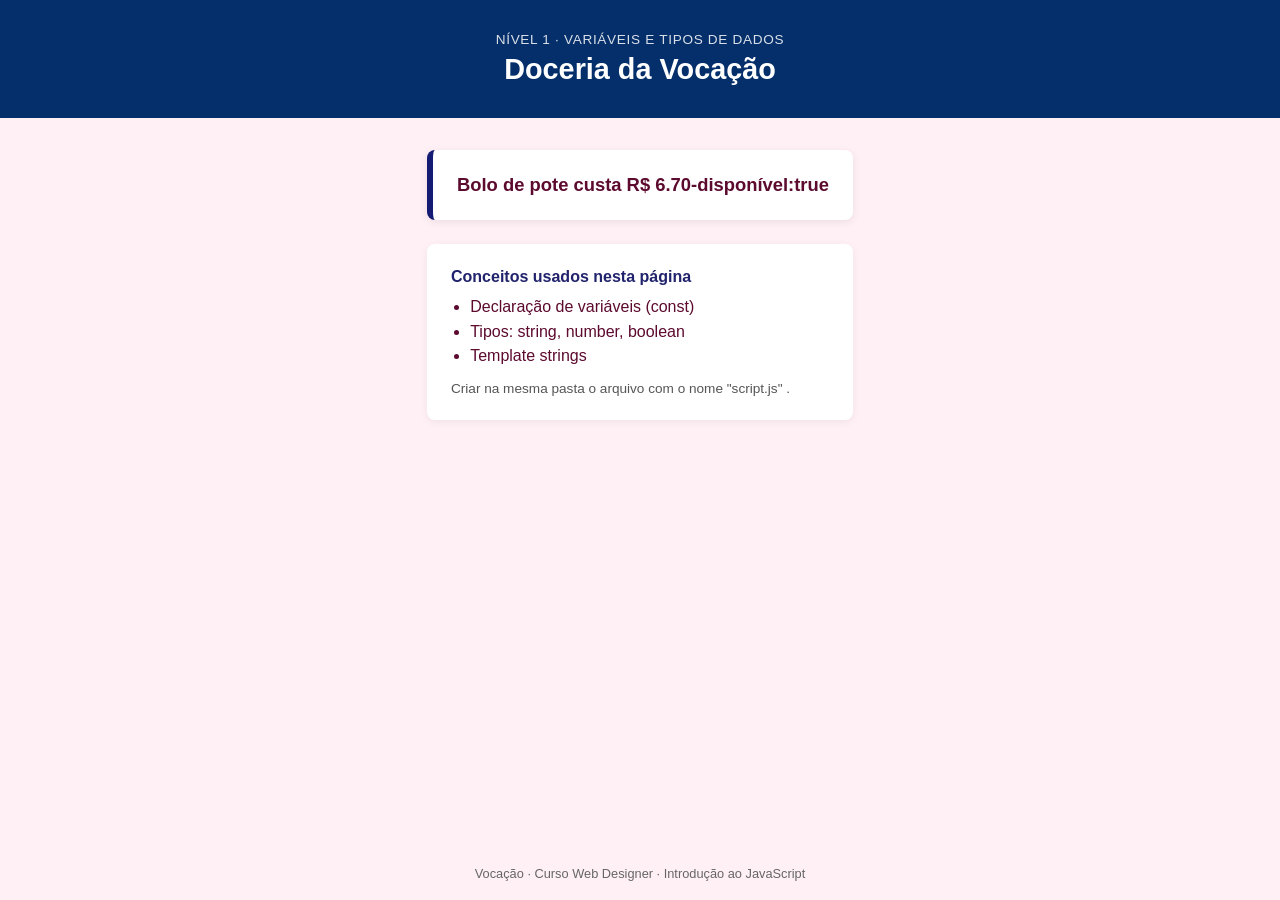
<file: introducao-javascript/01-doces/index.html>
<!DOCTYPE html>
<html lang="pt-br">
<head>
  <meta charset="UTF-8">
  <meta name="viewport" content="width=device-width, initial-scale=1.0">
  <title>Doceria da Vocação — Exercício 1 JavaScript</title>
  <link rel="stylesheet" href="style.css">
</head>
<body>
  <header>
    <p class="nivel">Nível 1 · Variáveis e tipos de dados</p>
    <h1>Doceria da Vocação</h1>
  </header>

  <main>
    <section class="card">
      <p id="resultado">Calculando...</p>
    </section>

    <section class="conceitos">
      <h2>Conceitos usados nesta página</h2>
      <ul>
        <li>Declaração de variáveis (const)</li>
        <li>Tipos: string, number, boolean</li>
        <li>Template strings</li>
      </ul>
      <p class="dica">Criar na mesma pasta o arquivo com o nome "script.js" .</p>
    </section>
  </main>

  <footer>
    <p>Vocação · Curso Web Designer · Introdução ao JavaScript</p>
  </footer>
 <script src="aula1.js"></script>

 
  
</body>
</html>
</file>
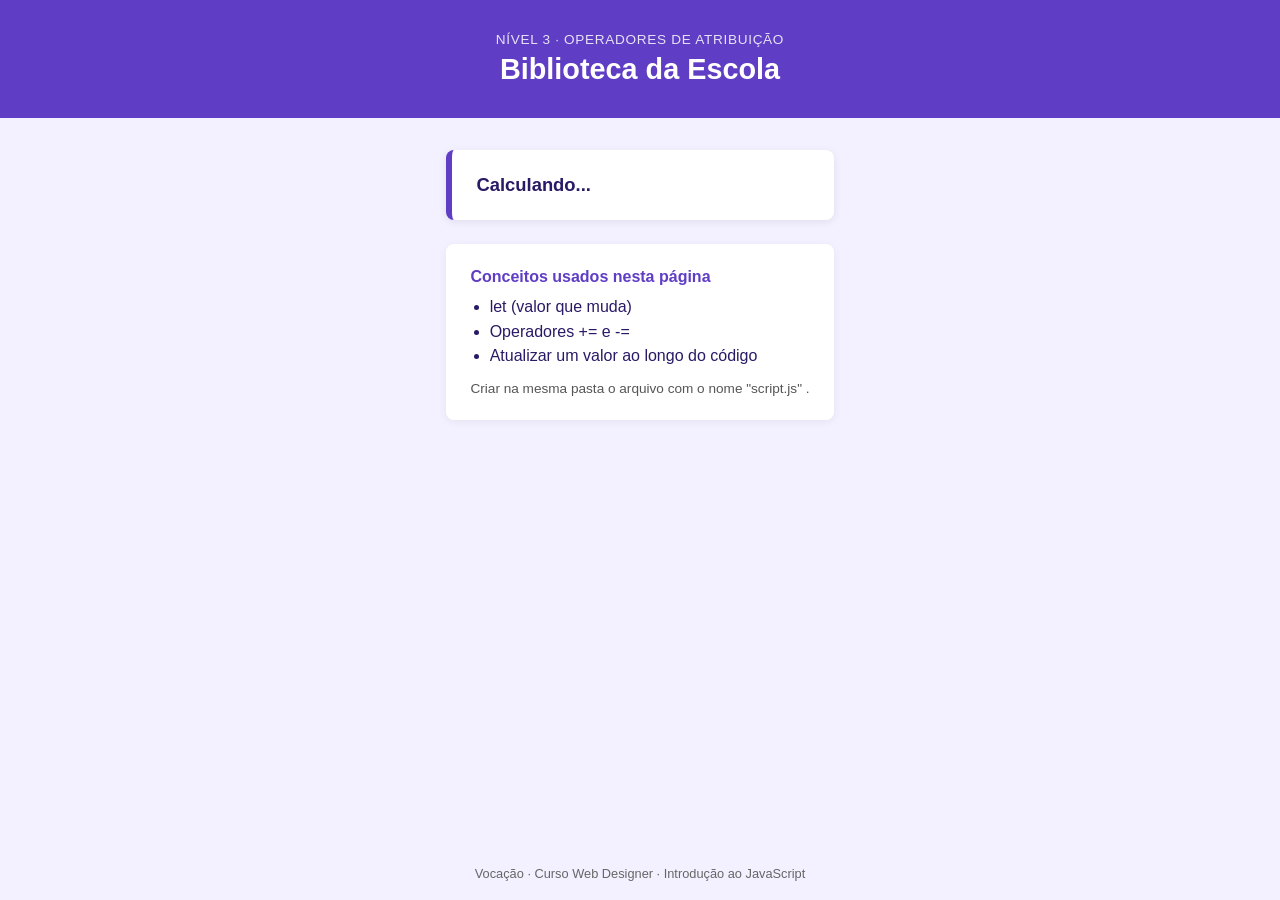
<file: introducao-javascript/03-biblioteca/index.html>
<!DOCTYPE html>
<html lang="pt-br">
<head>
  <meta charset="UTF-8">
  <meta name="viewport" content="width=device-width, initial-scale=1.0">
  <title>Biblioteca da Escola — Exercício 3 JavaScript</title>
  <link rel="stylesheet" href="style.css">
</head>
<body>
  <header>
    <p class="nivel">Nível 3 · Operadores de atribuição</p>
    <h1>Biblioteca da Escola</h1>
  </header>

  <main>
    <section class="card">
      <p id="resultado">Calculando...</p>
    </section>

    <section class="conceitos">
      <h2>Conceitos usados nesta página</h2>
      <ul>
        <li>let (valor que muda)</li>
        <li>Operadores += e -=</li>
        <li>Atualizar um valor ao longo do código</li>
      </ul>
      <p class="dica">Criar na mesma pasta o arquivo com o nome "script.js" .</p>
    </section>
  </main>

  <footer>
    <p>Vocação · Curso Web Designer · Introdução ao JavaScript</p>
  </footer>

  
</body>
</html>
</file>
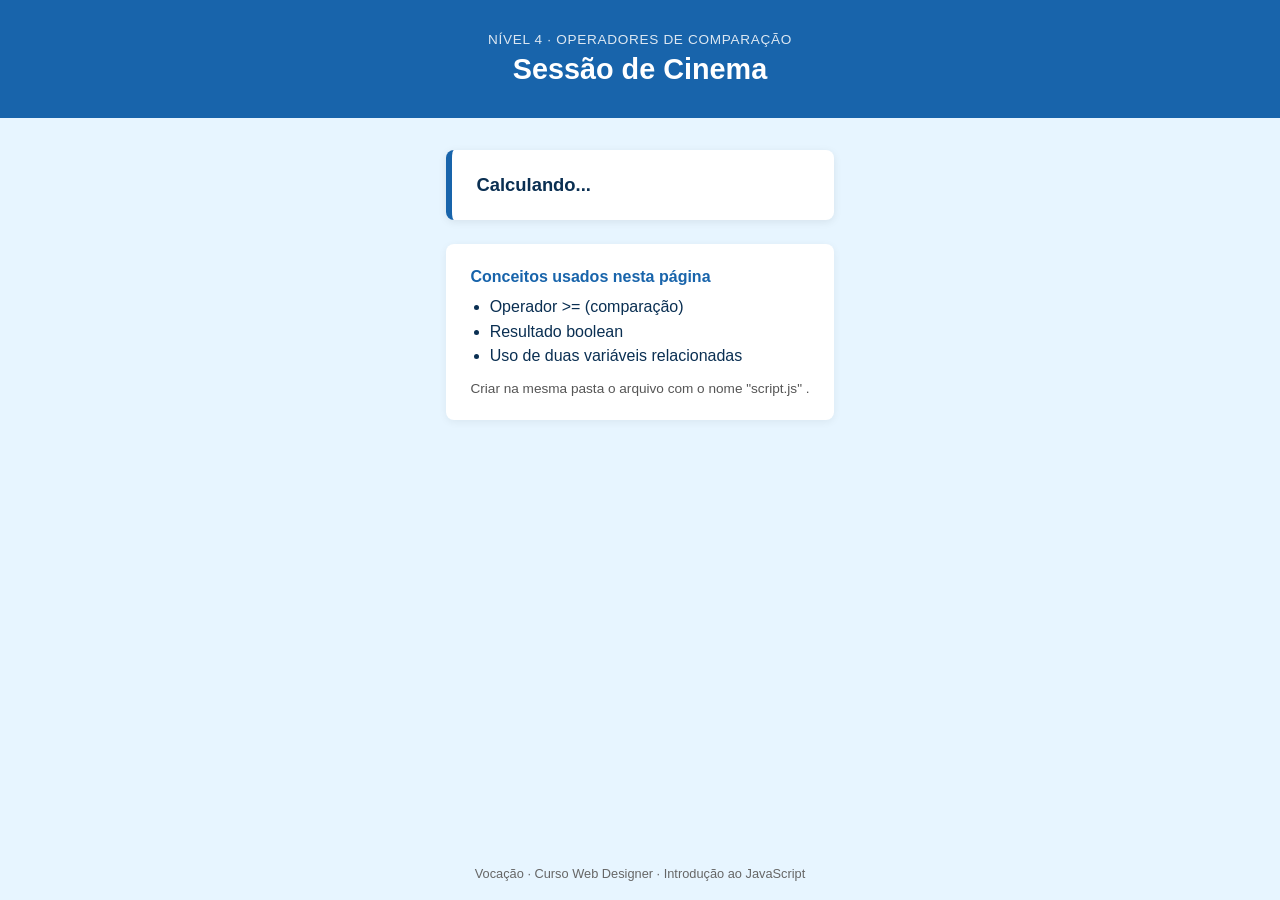
<file: introducao-javascript/04-filmes/index.html>
<!DOCTYPE html>
<html lang="pt-br">
<head>
  <meta charset="UTF-8">
  <meta name="viewport" content="width=device-width, initial-scale=1.0">
  <title>Sessão de Cinema — Exercício 4 JavaScript</title>
  <link rel="stylesheet" href="style.css">
</head>
<body>
  <header>
    <p class="nivel">Nível 4 · Operadores de comparação</p>
    <h1>Sessão de Cinema</h1>
  </header>

  <main>
    <section class="card">
      <p id="resultado">Calculando...</p>
    </section>

    <section class="conceitos">
      <h2>Conceitos usados nesta página</h2>
      <ul>
        <li>Operador >= (comparação)</li>
        <li>Resultado boolean</li>
        <li>Uso de duas variáveis relacionadas</li>
      </ul>
      <p class="dica">Criar na mesma pasta o arquivo com o nome "script.js" .</p>
    </section>
  </main>

  <footer>
    <p>Vocação · Curso Web Designer ·  Introdução ao JavaScript</p>
  </footer>

  
</body>
</html>
</file>
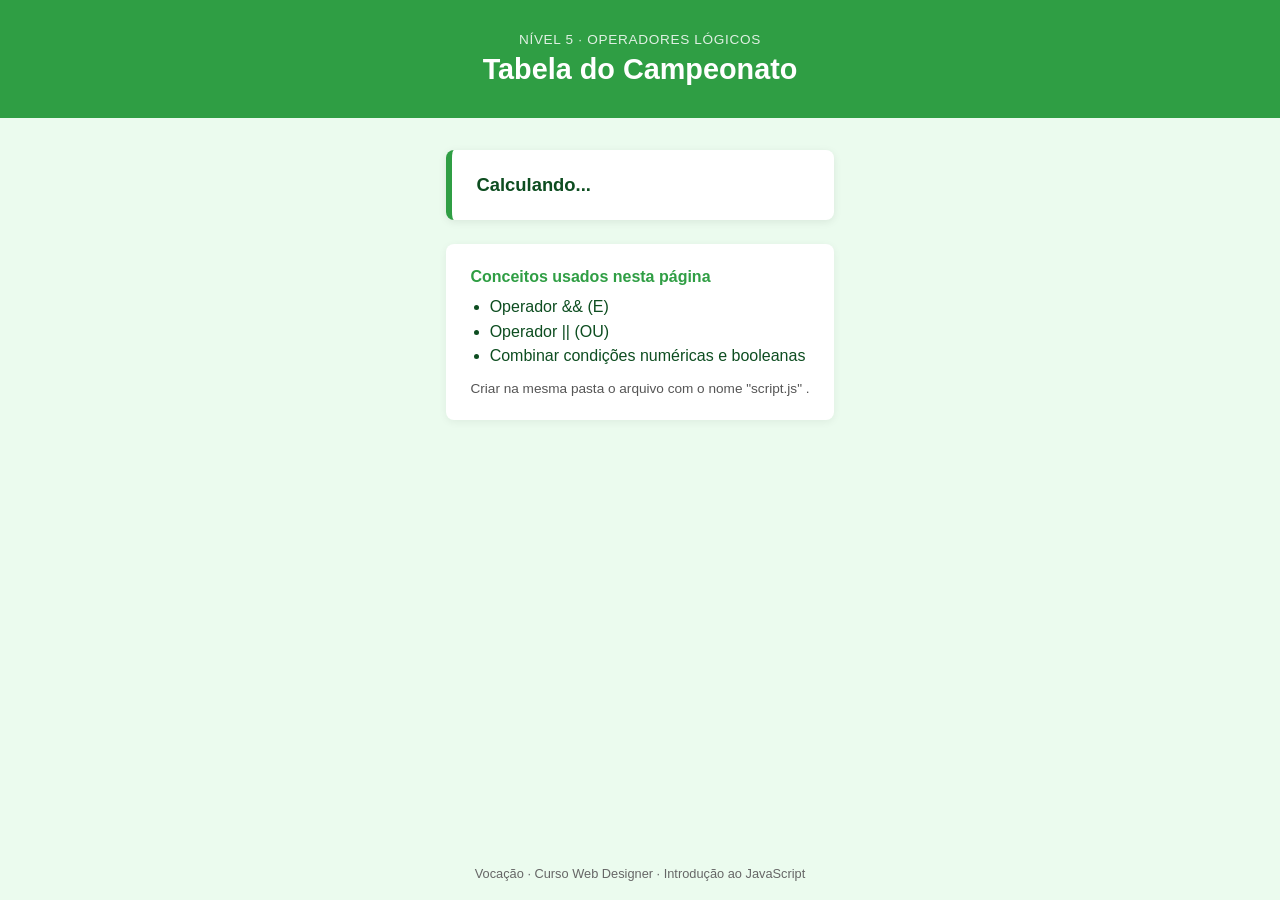
<file: introducao-javascript/05-futebol/index.html>
<!DOCTYPE html>
<html lang="pt-br">
<head>
  <meta charset="UTF-8">
  <meta name="viewport" content="width=device-width, initial-scale=1.0">
  <title>Tabela do Campeonato — Exercício 5 JavaScript</title>
  <link rel="stylesheet" href="style.css">
</head>
<body>
  <header>
    <p class="nivel">Nível 5 · Operadores lógicos</p>
    <h1>Tabela do Campeonato</h1>
  </header>

  <main>
    <section class="card">
      <p id="resultado">Calculando...</p>
    </section>

    <section class="conceitos">
      <h2>Conceitos usados nesta página</h2>
      <ul>
        <li>Operador && (E)</li>
        <li>Operador || (OU)</li>
        <li>Combinar condições numéricas e booleanas</li>
      </ul>
      <p class="dica">Criar na mesma pasta o arquivo com o nome "script.js" .</p>
    </section>
  </main>

  <footer>
    <p>Vocação · Curso Web Designer · Introdução ao JavaScript</p>
  </footer>

  
</body>
</html>
</file>
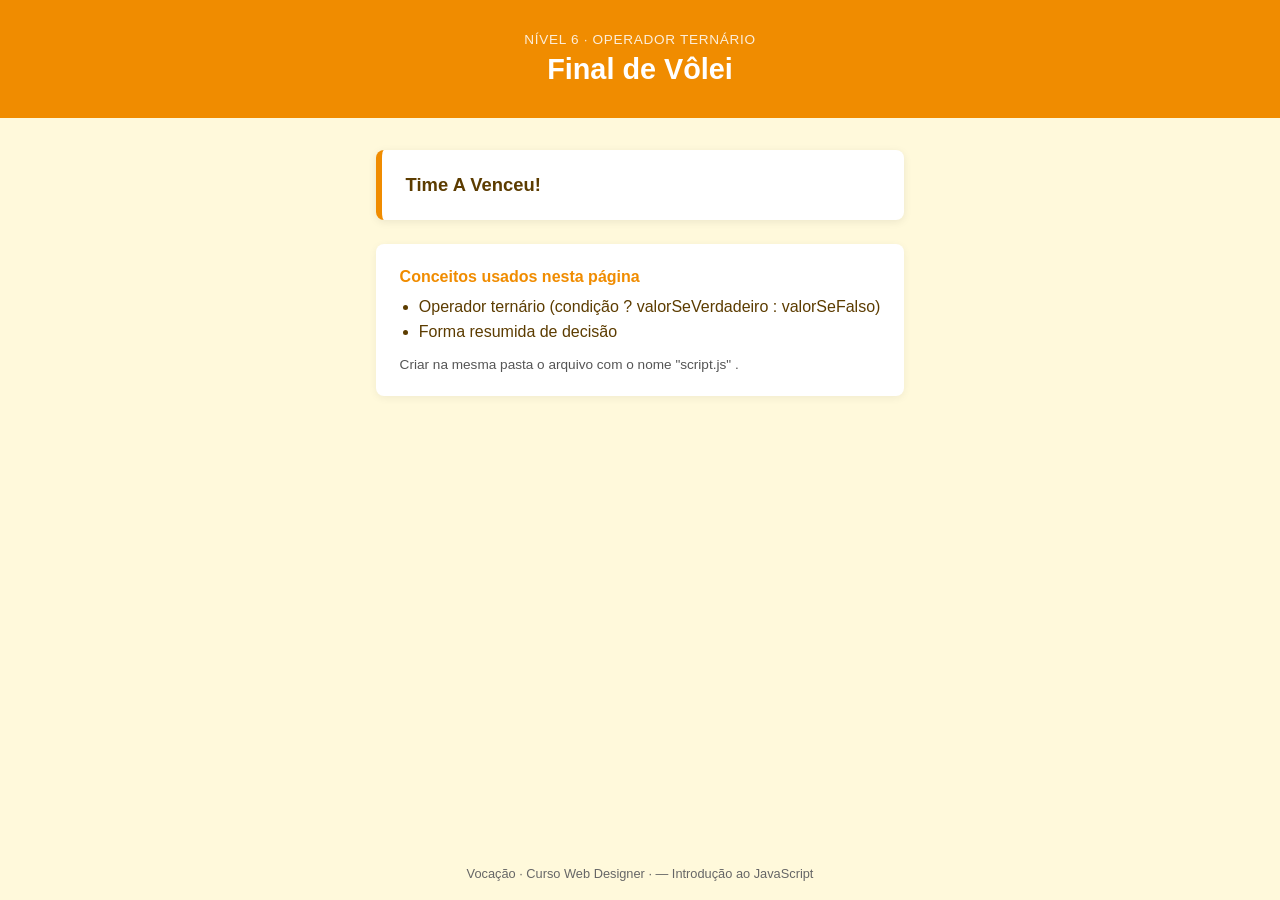
<file: introducao-javascript/06-volei/index.html>
<!DOCTYPE html>
<html lang="pt-br">
<head>
  <meta charset="UTF-8">
  <meta name="viewport" content="width=device-width, initial-scale=1.0">
  <title>Final de Vôlei — Exercício 6 JavaScript</title>
  <link rel="stylesheet" href="style.css">
</head>
<body>
  <header>
    <p class="nivel">Nível 6 · Operador ternário</p>
    <h1>Final de Vôlei</h1>
  </header>

  <main>
    <section class="card">
      <p id="resultado">Calculando...</p>
    </section>

    <section class="conceitos">
      <h2>Conceitos usados nesta página</h2>
      <ul>
        <li>Operador ternário (condição ? valorSeVerdadeiro : valorSeFalso)</li>
        <li>Forma resumida de decisão</li>
      </ul>
      <p class="dica">Criar na mesma pasta o arquivo com o nome "script.js" .</p>
    </section>
  </main>

  <footer>
    <p>Vocação · Curso Web Designer ·  — Introdução ao JavaScript</p>
  </footer>

  <script src="aula6.js"></script>
  
</body>
</html>
</file>
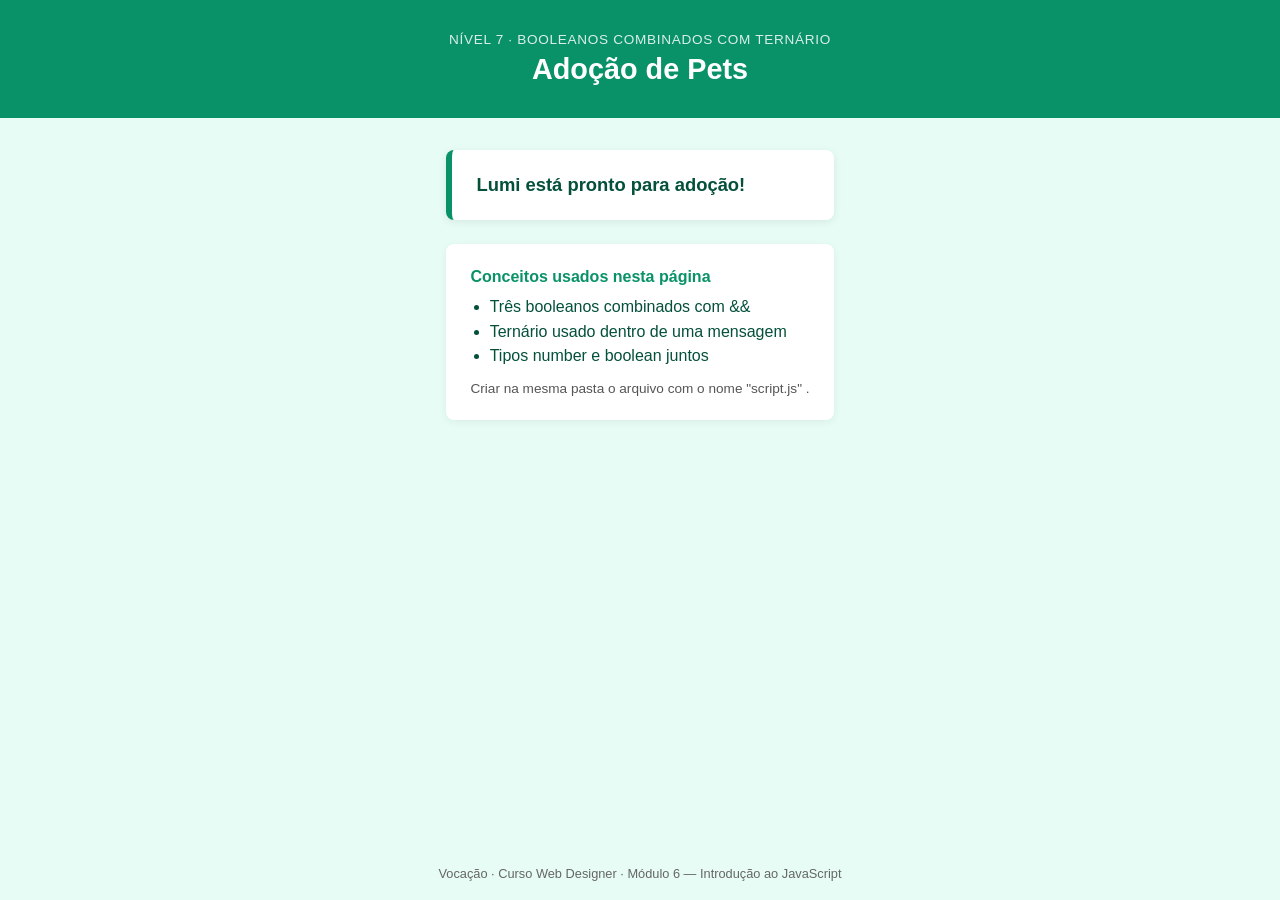
<file: introducao-javascript/07-adocao-pet/index.html>
<!DOCTYPE html>
<html lang="pt-br">
<head>
  <meta charset="UTF-8">
  <meta name="viewport" content="width=device-width, initial-scale=1.0">
  <title>Adoção de Pets — Exercício 7 JavaScript</title>
  <link rel="stylesheet" href="style.css">
</head>
<body>
  <header>
    <p class="nivel">Nível 7 · Booleanos combinados com ternário</p>
    <h1>Adoção de Pets</h1>
  </header>

  <main>
    <section class="card">
      <p id="resultado">Calculando...</p>
    </section>

    <section class="conceitos">
      <h2>Conceitos usados nesta página</h2>
      <ul>
        <li>Três booleanos combinados com &&</li>
        <li>Ternário usado dentro de uma mensagem</li>
        <li>Tipos number e boolean juntos</li>
      </ul>
<p class="dica">Criar na mesma pasta o arquivo com o nome "script.js" .</p>
    </section>
  </main>

  <script src="aula7.js"></script>
  <footer>
    <p>Vocação · Curso Web Designer · Módulo 6 — Introdução ao JavaScript</p>
  </footer>

  
</body>
</html>
</file>
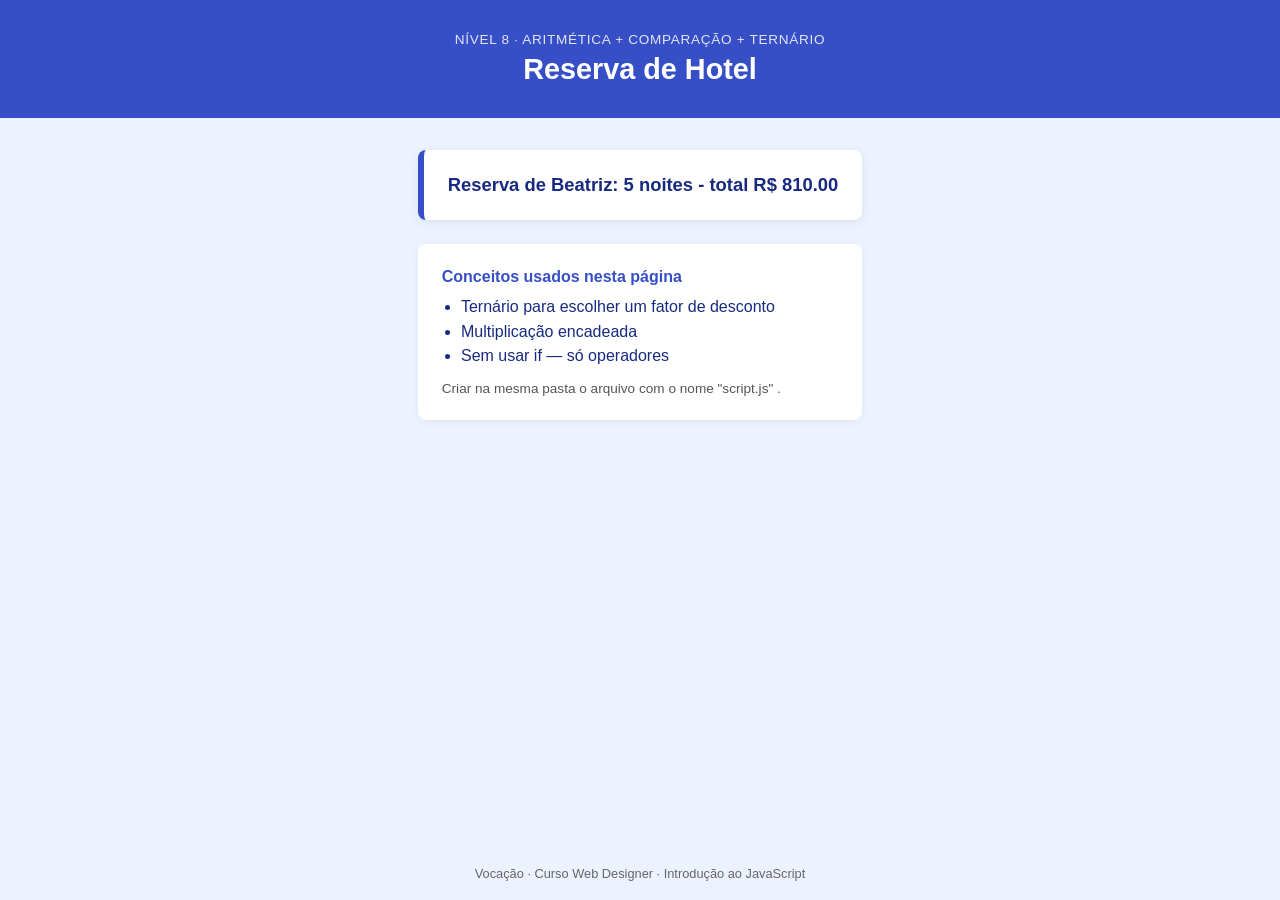
<file: introducao-javascript/08-reserva-hotel/index.html>
<!DOCTYPE html>
<html lang="pt-br">
<head>
  <meta charset="UTF-8">
  <meta name="viewport" content="width=device-width, initial-scale=1.0">
  <title>Reserva de Hotel — Exercício 8 JavaScript</title>
  <link rel="stylesheet" href="style.css">
</head>
<body>
  <header>
    <p class="nivel">Nível 8 · Aritmética + comparação + ternário</p>
    <h1>Reserva de Hotel</h1>
  </header>

  <main>
    <section class="card">
      <p id="resultado">Calculando...</p>
    </section>

    <section class="conceitos">
      <h2>Conceitos usados nesta página</h2>
      <ul>
        <li>Ternário para escolher um fator de desconto</li>
        <li>Multiplicação encadeada</li>
        <li>Sem usar if — só operadores</li>
      </ul>
      <p class="dica">Criar na mesma pasta o arquivo com o nome "script.js" .</p>
    </section>
  </main>
<script src="aula8.js"></script>

  <footer>
    <p>Vocação · Curso Web Designer · Introdução ao JavaScript</p>
  </footer>

 
</body>
</html>
</file>
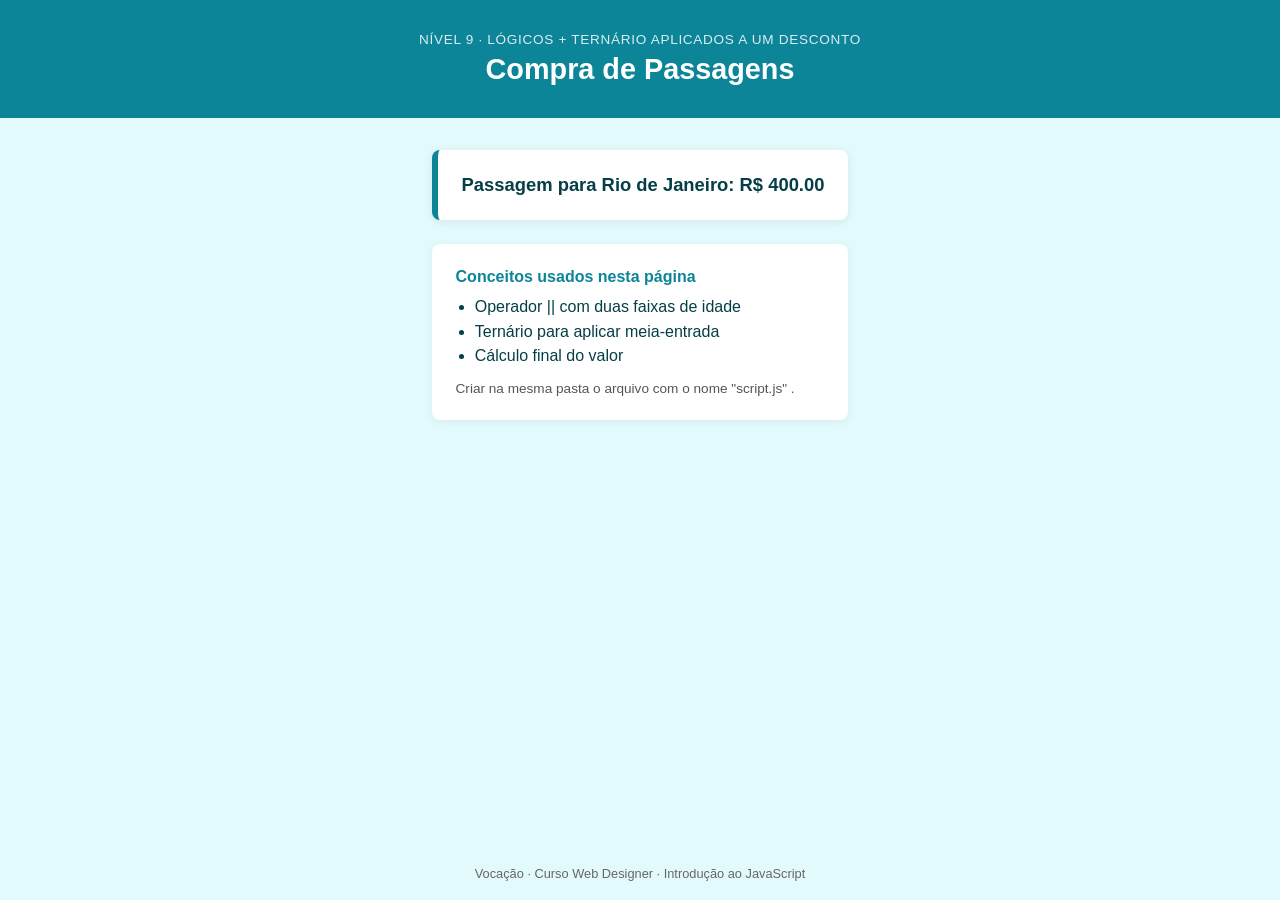
<file: introducao-javascript/09-compra-passagens/index.html>
<!DOCTYPE html>
<html lang="pt-br">
<head>
  <meta charset="UTF-8">
  <meta name="viewport" content="width=device-width, initial-scale=1.0">
  <title>Compra de Passagens — Exercício 9 JavaScript</title>
  <link rel="stylesheet" href="style.css">
</head>
<body>
  <header>
    <p class="nivel">Nível 9 · Lógicos + ternário aplicados a um desconto</p>
    <h1>Compra de Passagens</h1>
  </header>

  <main>
    <section class="card">
      <p id="resultado">Calculando...</p>
    </section>

    <section class="conceitos">
      <h2>Conceitos usados nesta página</h2>
      <ul>
        <li>Operador || com duas faixas de idade</li>
        <li>Ternário para aplicar meia-entrada</li>
        <li>Cálculo final do valor</li>
      </ul>
     <p class="dica">Criar na mesma pasta o arquivo com o nome "script.js" .</p>
    </section>
  </main>

  <script src="aula9.js"></script>
  <footer>
    <p>Vocação · Curso Web Designer · Introdução ao JavaScript</p>
  </footer>

  
</body>
</html>
</file>
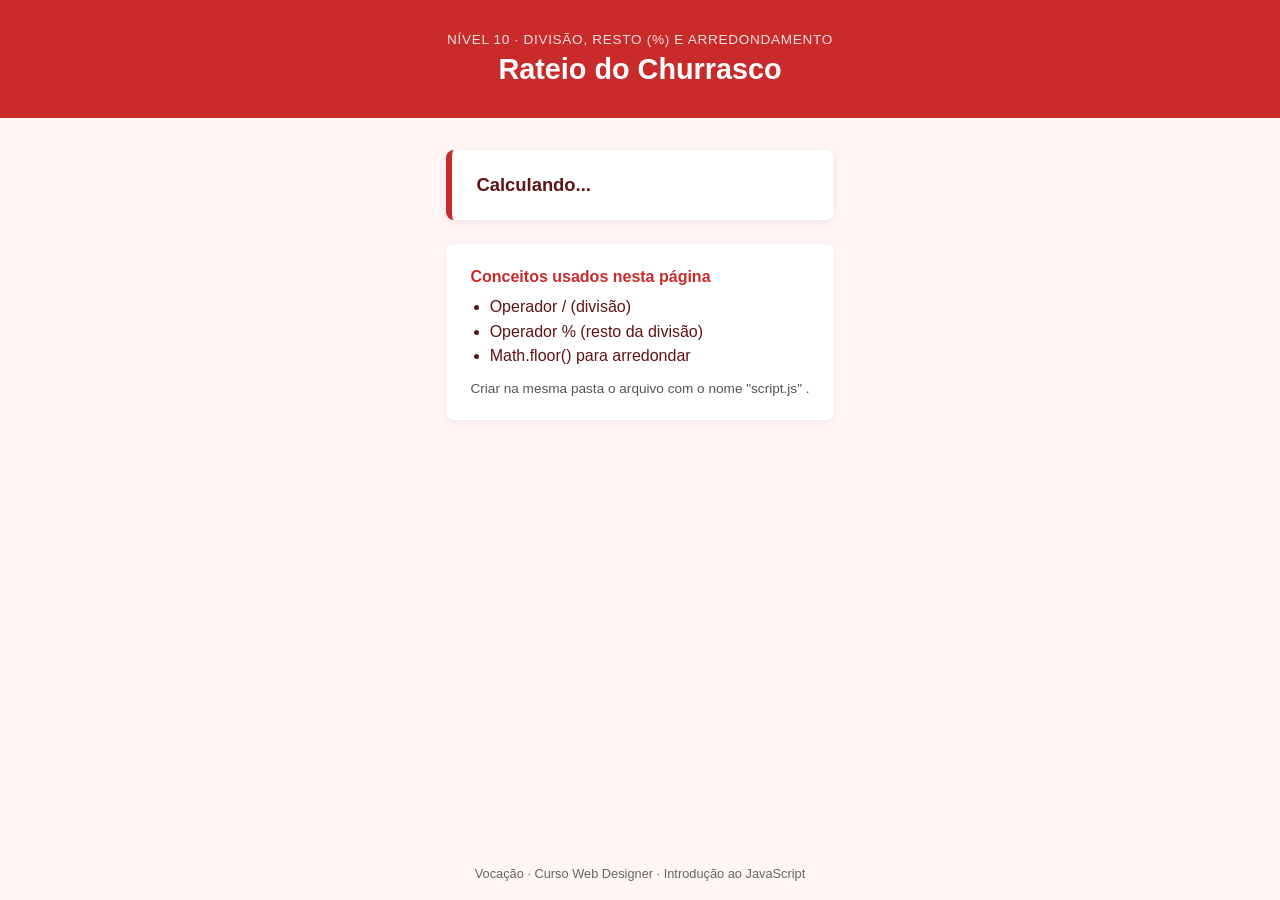
<file: introducao-javascript/10-rateio-churrasco/index.html>
<!DOCTYPE html>
<html lang="pt-br">
<head>
  <meta charset="UTF-8">
  <meta name="viewport" content="width=device-width, initial-scale=1.0">
  <title>Rateio do Churrasco — Exercício 10 JavaScript</title>
  <link rel="stylesheet" href="style.css">
</head>
<body>
  <header>
    <p class="nivel">Nível 10 · Divisão, resto (%) e arredondamento</p>
    <h1>Rateio do Churrasco</h1>
  </header>

  <main>
    <section class="card">
      <p id="resultado">Calculando...</p>
    </section>

    <section class="conceitos">
      <h2>Conceitos usados nesta página</h2>
      <ul>
        <li>Operador / (divisão)</li>
        <li>Operador % (resto da divisão)</li>
        <li>Math.floor() para arredondar</li>
      </ul>
      <p class="dica">Criar na mesma pasta o arquivo com o nome "script.js" .</p>
    </section>
  </main>

  <footer>
    <p>Vocação · Curso Web Designer · Introdução ao JavaScript</p>
  </footer>

  
</body>
</html>
</file>
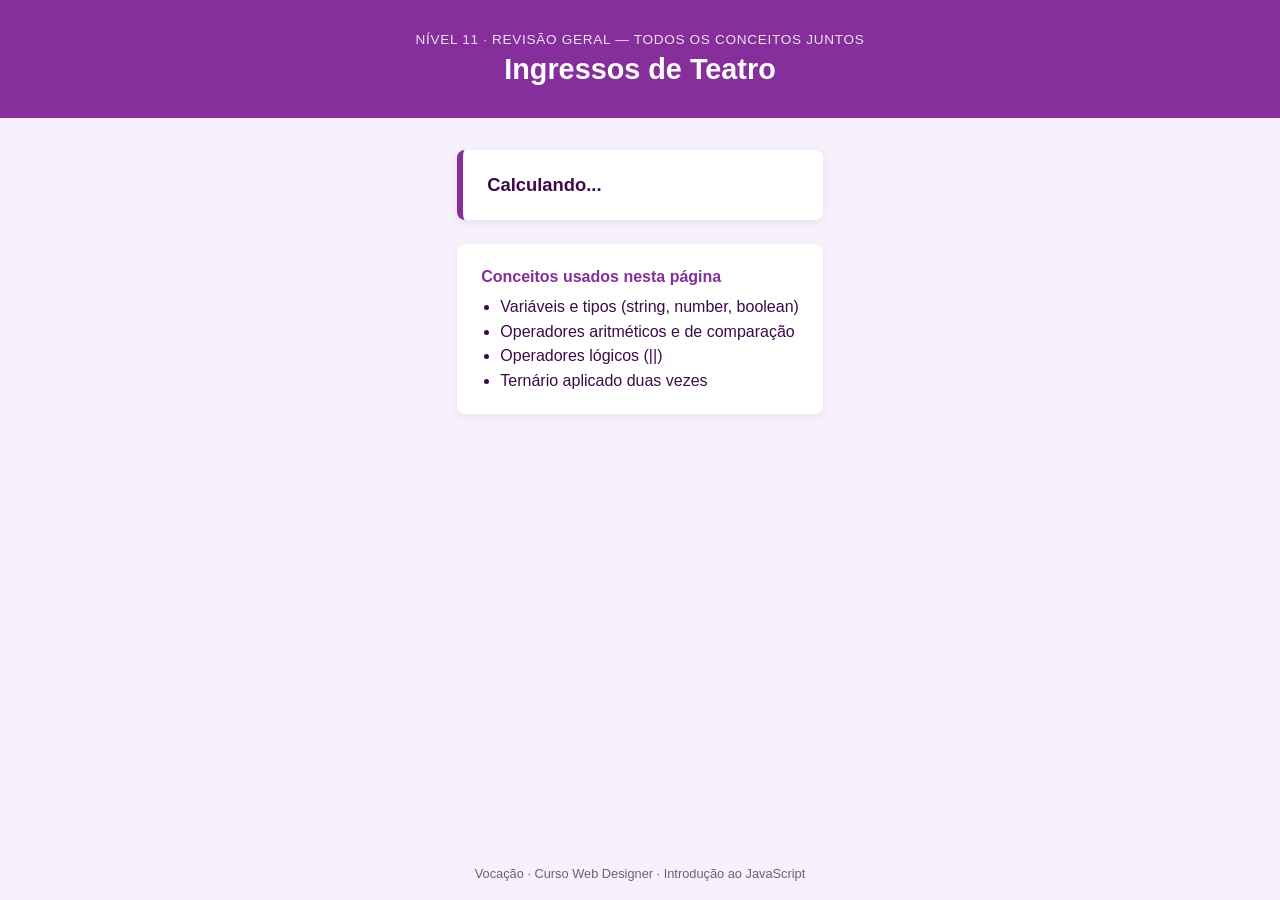
<file: introducao-javascript/11-ingressos-teatro/index.html>
<!DOCTYPE html>
<html lang="pt-br">
<head>
  <meta charset="UTF-8">
  <meta name="viewport" content="width=device-width, initial-scale=1.0">
  <title>Ingressos de Teatro — Exercício 11 JavaScript</title>
  <link rel="stylesheet" href="style.css">
</head>
<body>
  <header>
    <p class="nivel">Nível 11 · Revisão geral — todos os conceitos juntos</p>
    <h1>Ingressos de Teatro</h1>
  </header>

  <main>
    <section class="card">
      <p id="resultado">Calculando...</p>
    </section>

    <section class="conceitos">
      <h2>Conceitos usados nesta página</h2>
      <ul>
        <li>Variáveis e tipos (string, number, boolean)</li>
        <li>Operadores aritméticos e de comparação</li>
        <li>Operadores lógicos (||)</li>
        <li>Ternário aplicado duas vezes</li>
      </ul>
     
    </section>
  </main>

  <footer>
    <p>Vocação · Curso Web Designer · Introdução ao JavaScript</p>
  </footer>

  
</body>
</html>
</file>
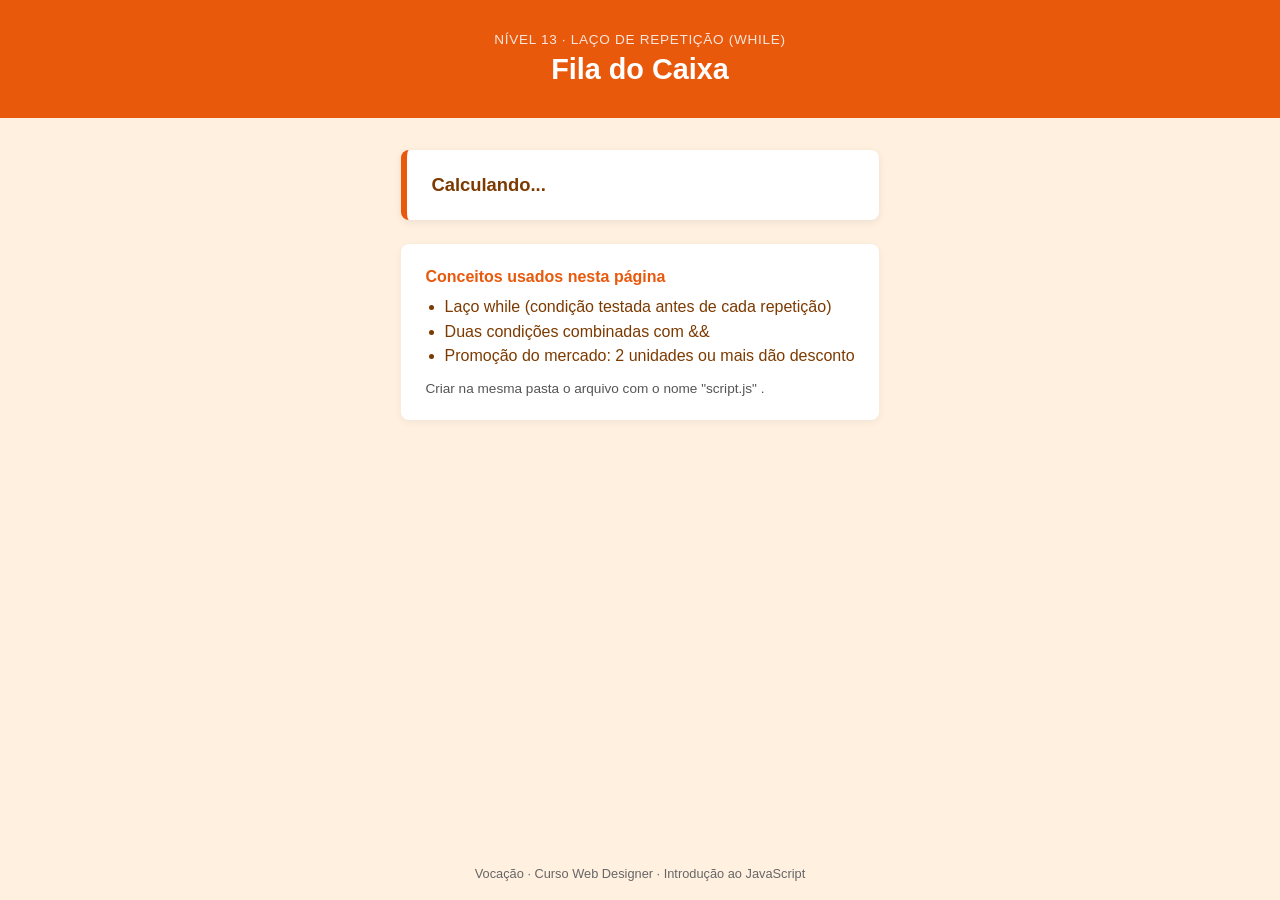
<file: introducao-javascript/13-fila-caixa/index.html>
<!DOCTYPE html>
<html lang="pt-br">
<head>
  <meta charset="UTF-8">
  <meta name="viewport" content="width=device-width, initial-scale=1.0">
  <title>Fila do Caixa — Exercício 12 JavaScript</title>
  <link rel="stylesheet" href="style.css">
</head>
<body>
  <header>
    <p class="nivel">Nível 13 · Laço de repetição (while)</p>
    <h1>Fila do Caixa</h1>
  </header>

  <main>
    <section class="card">
      <p id="resultado">Calculando...</p>
    </section>

    <section class="conceitos">
      <h2>Conceitos usados nesta página</h2>
      <ul>
        <li>Laço while (condição testada antes de cada repetição)</li>
        <li>Duas condições combinadas com &&</li>
        <li>Promoção do mercado: 2 unidades ou mais dão desconto</li>
      </ul>
       <p class="dica">Criar na mesma pasta o arquivo com o nome "script.js" .</p>
    </section>
  </main>

  <footer>
    <p>Vocação · Curso Web Designer · Introdução ao JavaScript</p>
  </footer>


</body>
</html>
</file>
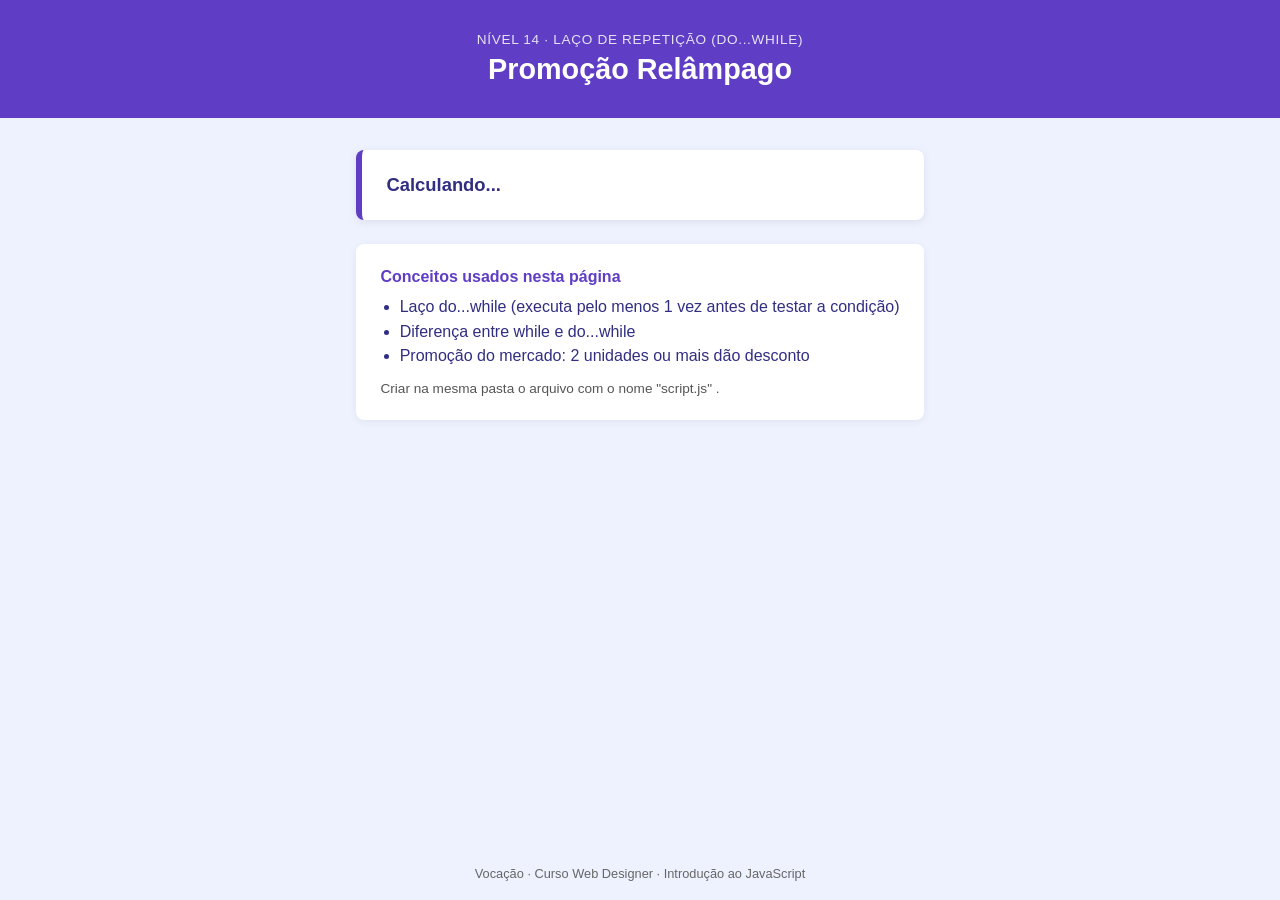
<file: introducao-javascript/14-promocao-relampago/index.html>
<!DOCTYPE html>
<html lang="pt-br">
<head>
  <meta charset="UTF-8">
  <meta name="viewport" content="width=device-width, initial-scale=1.0">
  <title>Promoção Relâmpago — Exercício 14 JavaScript</title>
  <link rel="stylesheet" href="style.css">
</head>
<body>
  <header>
    <p class="nivel">Nível 14 · Laço de repetição (do...while)</p>
    <h1>Promoção Relâmpago</h1>
  </header>

  <main>
    <section class="card">
      <p id="resultado">Calculando...</p>
    </section>

    <section class="conceitos">
      <h2>Conceitos usados nesta página</h2>
      <ul>
        <li>Laço do...while (executa pelo menos 1 vez antes de testar a condição)</li>
        <li>Diferença entre while e do...while</li>
        <li>Promoção do mercado: 2 unidades ou mais dão desconto</li>
      </ul>
       <p class="dica">Criar na mesma pasta o arquivo com o nome "script.js" .</p>
    </section>
  </main>

  <footer>
    <p>Vocação · Curso Web Designer · Introdução ao JavaScript</p>
  </footer>

  
</body>
</html>
</file>
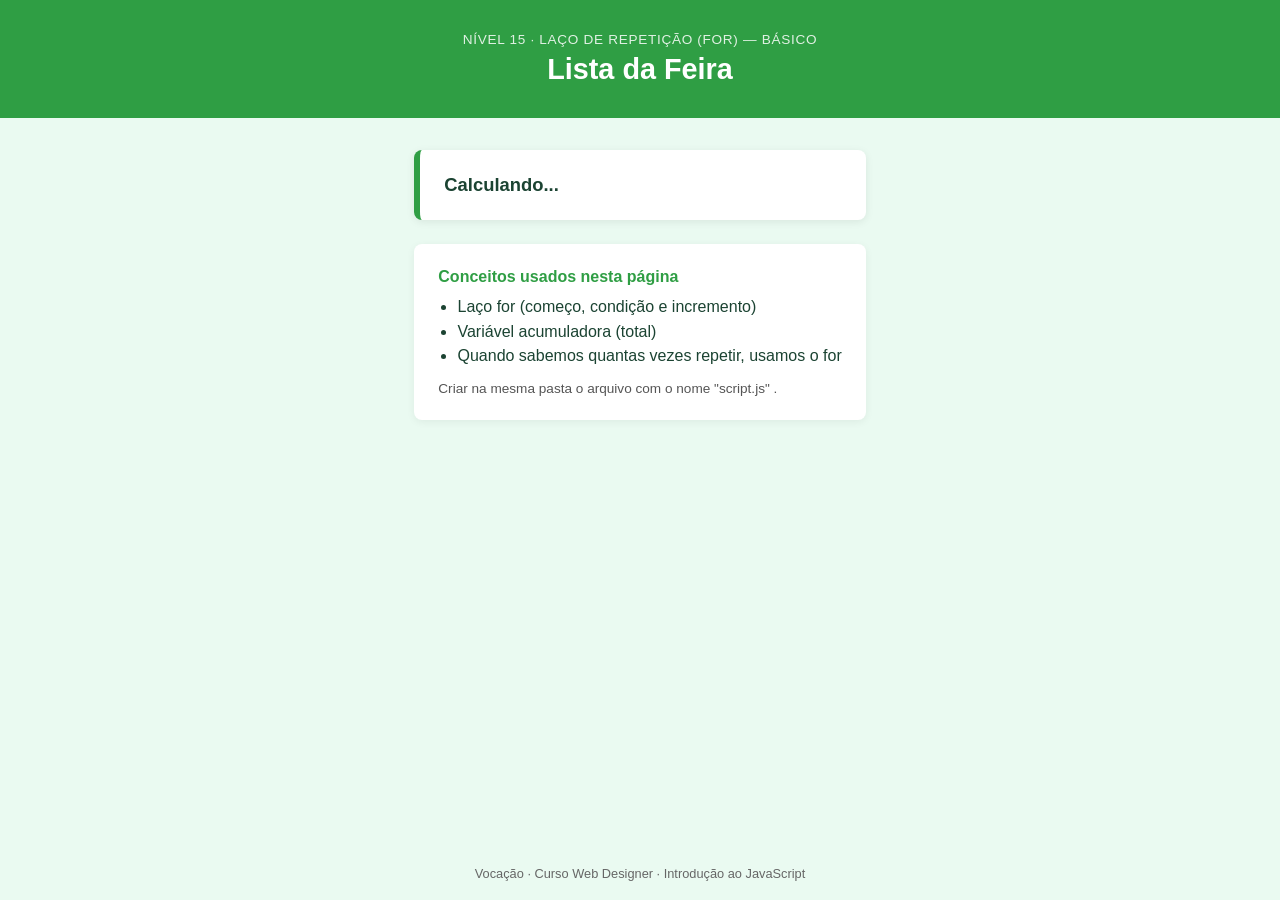
<file: introducao-javascript/15-lista-da-feira/index.html>
<!DOCTYPE html>
<html lang="pt-br">
<head>
  <meta charset="UTF-8">
  <meta name="viewport" content="width=device-width, initial-scale=1.0">
  <title>Lista da Feira — Exercício 15 JavaScript</title>
  <link rel="stylesheet" href="style.css">
</head>
<body>
  <header>
    <p class="nivel">Nível 15 · Laço de repetição (for) — Básico</p>
    <h1>Lista da Feira</h1>
  </header>

  <main>
    <section class="card">
      <p id="resultado">Calculando...</p>
    </section>

    <section class="conceitos">
      <h2>Conceitos usados nesta página</h2>
      <ul>
        <li>Laço for (começo, condição e incremento)</li>
        <li>Variável acumuladora (total)</li>
        <li>Quando sabemos quantas vezes repetir, usamos o for</li>
      </ul>
      <p class="dica">Criar na mesma pasta o arquivo com o nome "script.js" .</p>
    </section>
  </main>

  <footer>
    <p>Vocação · Curso Web Designer · Introdução ao JavaScript</p>
  </footer>

  
</body>
</html>
</file>
<file: introducao-javascript/01-doces/style.css>
* {
  box-sizing: border-box;
  margin: 0;
  padding: 0;
}

body {
  font-family: "Segoe UI", Arial, sans-serif;
  background-color: #fff0f6;
  color: #5c0a2e;
  min-height: 100vh;
  display: flex;
  flex-direction: column;
}

header {
  background-color: #052f6a;
  color: #ffffff;
  padding: 2rem 1.5rem;
  text-align: center;
}

header .nivel {
  text-transform: uppercase;
  letter-spacing: 0.05em;
  font-size: 0.85rem;
  opacity: 0.85;
  margin-bottom: 0.4rem;
}

header h1 {
  font-size: 1.8rem;
}

main {
  flex: 1;
  max-width: 640px;
  margin: 0 auto;
  padding: 2rem 1.5rem;
  display: flex;
  flex-direction: column;
  gap: 1.5rem;
}

.card {
  background-color: #ffffff;
  border-left: 6px solid #131b72;
  border-radius: 8px;
  padding: 1.5rem;
  box-shadow: 0 2px 8px rgba(0, 0, 0, 0.08);
}

#resultado {
  font-size: 1.15rem;
  font-weight: 600;
}

.conceitos {
  background-color: #ffffff;
  border-radius: 8px;
  padding: 1.5rem;
  box-shadow: 0 2px 8px rgba(0, 0, 0, 0.06);
}

.conceitos h2 {
  font-size: 1rem;
  color: #21236c;
  margin-bottom: 0.75rem;
}

.conceitos ul {
  list-style: disc;
  padding-left: 1.2rem;
  display: flex;
  flex-direction: column;
  gap: 0.4rem;
}

.dica {
  margin-top: 1rem;
  font-size: 0.85rem;
  color: #555555;
}

.dica code {
  background-color: #fff0f6;
  padding: 0.1rem 0.4rem;
  border-radius: 4px;
}

footer {
  text-align: center;
  padding: 1.2rem;
  font-size: 0.8rem;
  color: #666666;
}
</file>
<file: introducao-javascript/03-biblioteca/style.css>
* {
  box-sizing: border-box;
  margin: 0;
  padding: 0;
}

body {
  font-family: "Segoe UI", Arial, sans-serif;
  background-color: #f3f0ff;
  color: #2a1a66;
  min-height: 100vh;
  display: flex;
  flex-direction: column;
}

header {
  background-color: #5f3dc4;
  color: #ffffff;
  padding: 2rem 1.5rem;
  text-align: center;
}

header .nivel {
  text-transform: uppercase;
  letter-spacing: 0.05em;
  font-size: 0.85rem;
  opacity: 0.85;
  margin-bottom: 0.4rem;
}

header h1 {
  font-size: 1.8rem;
}

main {
  flex: 1;
  max-width: 640px;
  margin: 0 auto;
  padding: 2rem 1.5rem;
  display: flex;
  flex-direction: column;
  gap: 1.5rem;
}

.card {
  background-color: #ffffff;
  border-left: 6px solid #5f3dc4;
  border-radius: 8px;
  padding: 1.5rem;
  box-shadow: 0 2px 8px rgba(0, 0, 0, 0.08);
}

#resultado {
  font-size: 1.15rem;
  font-weight: 600;
}

.conceitos {
  background-color: #ffffff;
  border-radius: 8px;
  padding: 1.5rem;
  box-shadow: 0 2px 8px rgba(0, 0, 0, 0.06);
}

.conceitos h2 {
  font-size: 1rem;
  color: #5f3dc4;
  margin-bottom: 0.75rem;
}

.conceitos ul {
  list-style: disc;
  padding-left: 1.2rem;
  display: flex;
  flex-direction: column;
  gap: 0.4rem;
}

.dica {
  margin-top: 1rem;
  font-size: 0.85rem;
  color: #555555;
}

.dica code {
  background-color: #f3f0ff;
  padding: 0.1rem 0.4rem;
  border-radius: 4px;
}

footer {
  text-align: center;
  padding: 1.2rem;
  font-size: 0.8rem;
  color: #666666;
}
</file>
<file: introducao-javascript/04-filmes/style.css>
* {
  box-sizing: border-box;
  margin: 0;
  padding: 0;
}

body {
  font-family: "Segoe UI", Arial, sans-serif;
  background-color: #e7f5ff;
  color: #0a2f52;
  min-height: 100vh;
  display: flex;
  flex-direction: column;
}

header {
  background-color: #1864ab;
  color: #ffffff;
  padding: 2rem 1.5rem;
  text-align: center;
}

header .nivel {
  text-transform: uppercase;
  letter-spacing: 0.05em;
  font-size: 0.85rem;
  opacity: 0.85;
  margin-bottom: 0.4rem;
}

header h1 {
  font-size: 1.8rem;
}

main {
  flex: 1;
  max-width: 640px;
  margin: 0 auto;
  padding: 2rem 1.5rem;
  display: flex;
  flex-direction: column;
  gap: 1.5rem;
}

.card {
  background-color: #ffffff;
  border-left: 6px solid #1864ab;
  border-radius: 8px;
  padding: 1.5rem;
  box-shadow: 0 2px 8px rgba(0, 0, 0, 0.08);
}

#resultado {
  font-size: 1.15rem;
  font-weight: 600;
}

.conceitos {
  background-color: #ffffff;
  border-radius: 8px;
  padding: 1.5rem;
  box-shadow: 0 2px 8px rgba(0, 0, 0, 0.06);
}

.conceitos h2 {
  font-size: 1rem;
  color: #1864ab;
  margin-bottom: 0.75rem;
}

.conceitos ul {
  list-style: disc;
  padding-left: 1.2rem;
  display: flex;
  flex-direction: column;
  gap: 0.4rem;
}

.dica {
  margin-top: 1rem;
  font-size: 0.85rem;
  color: #555555;
}

.dica code {
  background-color: #e7f5ff;
  padding: 0.1rem 0.4rem;
  border-radius: 4px;
}

footer {
  text-align: center;
  padding: 1.2rem;
  font-size: 0.8rem;
  color: #666666;
}
</file>
<file: introducao-javascript/05-futebol/style.css>
* {
  box-sizing: border-box;
  margin: 0;
  padding: 0;
}

body {
  font-family: "Segoe UI", Arial, sans-serif;
  background-color: #ebfbee;
  color: #0d4d20;
  min-height: 100vh;
  display: flex;
  flex-direction: column;
}

header {
  background-color: #2f9e44;
  color: #ffffff;
  padding: 2rem 1.5rem;
  text-align: center;
}

header .nivel {
  text-transform: uppercase;
  letter-spacing: 0.05em;
  font-size: 0.85rem;
  opacity: 0.85;
  margin-bottom: 0.4rem;
}

header h1 {
  font-size: 1.8rem;
}

main {
  flex: 1;
  max-width: 640px;
  margin: 0 auto;
  padding: 2rem 1.5rem;
  display: flex;
  flex-direction: column;
  gap: 1.5rem;
}

.card {
  background-color: #ffffff;
  border-left: 6px solid #2f9e44;
  border-radius: 8px;
  padding: 1.5rem;
  box-shadow: 0 2px 8px rgba(0, 0, 0, 0.08);
}

#resultado {
  font-size: 1.15rem;
  font-weight: 600;
}

.conceitos {
  background-color: #ffffff;
  border-radius: 8px;
  padding: 1.5rem;
  box-shadow: 0 2px 8px rgba(0, 0, 0, 0.06);
}

.conceitos h2 {
  font-size: 1rem;
  color: #2f9e44;
  margin-bottom: 0.75rem;
}

.conceitos ul {
  list-style: disc;
  padding-left: 1.2rem;
  display: flex;
  flex-direction: column;
  gap: 0.4rem;
}

.dica {
  margin-top: 1rem;
  font-size: 0.85rem;
  color: #555555;
}

.dica code {
  background-color: #ebfbee;
  padding: 0.1rem 0.4rem;
  border-radius: 4px;
}

footer {
  text-align: center;
  padding: 1.2rem;
  font-size: 0.8rem;
  color: #666666;
}
</file>
<file: introducao-javascript/06-volei/style.css>
* {
  box-sizing: border-box;
  margin: 0;
  padding: 0;
}

body {
  font-family: "Segoe UI", Arial, sans-serif;
  background-color: #fff9db;
  color: #5c3c00;
  min-height: 100vh;
  display: flex;
  flex-direction: column;
}

header {
  background-color: #f08c00;
  color: #ffffff;
  padding: 2rem 1.5rem;
  text-align: center;
}

header .nivel {
  text-transform: uppercase;
  letter-spacing: 0.05em;
  font-size: 0.85rem;
  opacity: 0.85;
  margin-bottom: 0.4rem;
}

header h1 {
  font-size: 1.8rem;
}

main {
  flex: 1;
  max-width: 640px;
  margin: 0 auto;
  padding: 2rem 1.5rem;
  display: flex;
  flex-direction: column;
  gap: 1.5rem;
}

.card {
  background-color: #ffffff;
  border-left: 6px solid #f08c00;
  border-radius: 8px;
  padding: 1.5rem;
  box-shadow: 0 2px 8px rgba(0, 0, 0, 0.08);
}

#resultado {
  font-size: 1.15rem;
  font-weight: 600;
}

.conceitos {
  background-color: #ffffff;
  border-radius: 8px;
  padding: 1.5rem;
  box-shadow: 0 2px 8px rgba(0, 0, 0, 0.06);
}

.conceitos h2 {
  font-size: 1rem;
  color: #f08c00;
  margin-bottom: 0.75rem;
}

.conceitos ul {
  list-style: disc;
  padding-left: 1.2rem;
  display: flex;
  flex-direction: column;
  gap: 0.4rem;
}

.dica {
  margin-top: 1rem;
  font-size: 0.85rem;
  color: #555555;
}

.dica code {
  background-color: #fff9db;
  padding: 0.1rem 0.4rem;
  border-radius: 4px;
}

footer {
  text-align: center;
  padding: 1.2rem;
  font-size: 0.8rem;
  color: #666666;
}
</file>
<file: introducao-javascript/07-adocao-pet/style.css>
* {
  box-sizing: border-box;
  margin: 0;
  padding: 0;
}

body {
  font-family: "Segoe UI", Arial, sans-serif;
  background-color: #e6fcf5;
  color: #04503a;
  min-height: 100vh;
  display: flex;
  flex-direction: column;
}

header {
  background-color: #099268;
  color: #ffffff;
  padding: 2rem 1.5rem;
  text-align: center;
}

header .nivel {
  text-transform: uppercase;
  letter-spacing: 0.05em;
  font-size: 0.85rem;
  opacity: 0.85;
  margin-bottom: 0.4rem;
}

header h1 {
  font-size: 1.8rem;
}

main {
  flex: 1;
  max-width: 640px;
  margin: 0 auto;
  padding: 2rem 1.5rem;
  display: flex;
  flex-direction: column;
  gap: 1.5rem;
}

.card {
  background-color: #ffffff;
  border-left: 6px solid #099268;
  border-radius: 8px;
  padding: 1.5rem;
  box-shadow: 0 2px 8px rgba(0, 0, 0, 0.08);
}

#resultado {
  font-size: 1.15rem;
  font-weight: 600;
}

.conceitos {
  background-color: #ffffff;
  border-radius: 8px;
  padding: 1.5rem;
  box-shadow: 0 2px 8px rgba(0, 0, 0, 0.06);
}

.conceitos h2 {
  font-size: 1rem;
  color: #099268;
  margin-bottom: 0.75rem;
}

.conceitos ul {
  list-style: disc;
  padding-left: 1.2rem;
  display: flex;
  flex-direction: column;
  gap: 0.4rem;
}

.dica {
  margin-top: 1rem;
  font-size: 0.85rem;
  color: #555555;
}

.dica code {
  background-color: #e6fcf5;
  padding: 0.1rem 0.4rem;
  border-radius: 4px;
}

footer {
  text-align: center;
  padding: 1.2rem;
  font-size: 0.8rem;
  color: #666666;
}
</file>
<file: introducao-javascript/08-reserva-hotel/style.css>
* {
  box-sizing: border-box;
  margin: 0;
  padding: 0;
}

body {
  font-family: "Segoe UI", Arial, sans-serif;
  background-color: #edf2ff;
  color: #182a80;
  min-height: 100vh;
  display: flex;
  flex-direction: column;
}

header {
  background-color: #364fc7;
  color: #ffffff;
  padding: 2rem 1.5rem;
  text-align: center;
}

header .nivel {
  text-transform: uppercase;
  letter-spacing: 0.05em;
  font-size: 0.85rem;
  opacity: 0.85;
  margin-bottom: 0.4rem;
}

header h1 {
  font-size: 1.8rem;
}

main {
  flex: 1;
  max-width: 640px;
  margin: 0 auto;
  padding: 2rem 1.5rem;
  display: flex;
  flex-direction: column;
  gap: 1.5rem;
}

.card {
  background-color: #ffffff;
  border-left: 6px solid #364fc7;
  border-radius: 8px;
  padding: 1.5rem;
  box-shadow: 0 2px 8px rgba(0, 0, 0, 0.08);
}

#resultado {
  font-size: 1.15rem;
  font-weight: 600;
}

.conceitos {
  background-color: #ffffff;
  border-radius: 8px;
  padding: 1.5rem;
  box-shadow: 0 2px 8px rgba(0, 0, 0, 0.06);
}

.conceitos h2 {
  font-size: 1rem;
  color: #364fc7;
  margin-bottom: 0.75rem;
}

.conceitos ul {
  list-style: disc;
  padding-left: 1.2rem;
  display: flex;
  flex-direction: column;
  gap: 0.4rem;
}

.dica {
  margin-top: 1rem;
  font-size: 0.85rem;
  color: #555555;
}

.dica code {
  background-color: #edf2ff;
  padding: 0.1rem 0.4rem;
  border-radius: 4px;
}

footer {
  text-align: center;
  padding: 1.2rem;
  font-size: 0.8rem;
  color: #666666;
}
</file>
<file: introducao-javascript/09-compra-passagens/style.css>
* {
  box-sizing: border-box;
  margin: 0;
  padding: 0;
}

body {
  font-family: "Segoe UI", Arial, sans-serif;
  background-color: #e3fafc;
  color: #053e47;
  min-height: 100vh;
  display: flex;
  flex-direction: column;
}

header {
  background-color: #0c8599;
  color: #ffffff;
  padding: 2rem 1.5rem;
  text-align: center;
}

header .nivel {
  text-transform: uppercase;
  letter-spacing: 0.05em;
  font-size: 0.85rem;
  opacity: 0.85;
  margin-bottom: 0.4rem;
}

header h1 {
  font-size: 1.8rem;
}

main {
  flex: 1;
  max-width: 640px;
  margin: 0 auto;
  padding: 2rem 1.5rem;
  display: flex;
  flex-direction: column;
  gap: 1.5rem;
}

.card {
  background-color: #ffffff;
  border-left: 6px solid #0c8599;
  border-radius: 8px;
  padding: 1.5rem;
  box-shadow: 0 2px 8px rgba(0, 0, 0, 0.08);
}

#resultado {
  font-size: 1.15rem;
  font-weight: 600;
}

.conceitos {
  background-color: #ffffff;
  border-radius: 8px;
  padding: 1.5rem;
  box-shadow: 0 2px 8px rgba(0, 0, 0, 0.06);
}

.conceitos h2 {
  font-size: 1rem;
  color: #0c8599;
  margin-bottom: 0.75rem;
}

.conceitos ul {
  list-style: disc;
  padding-left: 1.2rem;
  display: flex;
  flex-direction: column;
  gap: 0.4rem;
}

.dica {
  margin-top: 1rem;
  font-size: 0.85rem;
  color: #555555;
}

.dica code {
  background-color: #e3fafc;
  padding: 0.1rem 0.4rem;
  border-radius: 4px;
}

footer {
  text-align: center;
  padding: 1.2rem;
  font-size: 0.8rem;
  color: #666666;
}
</file>
<file: introducao-javascript/10-rateio-churrasco/style.css>
* {
  box-sizing: border-box;
  margin: 0;
  padding: 0;
}

body {
  font-family: "Segoe UI", Arial, sans-serif;
  background-color: #fff5f5;
  color: #601313;
  min-height: 100vh;
  display: flex;
  flex-direction: column;
}

header {
  background-color: #c92a2a;
  color: #ffffff;
  padding: 2rem 1.5rem;
  text-align: center;
}

header .nivel {
  text-transform: uppercase;
  letter-spacing: 0.05em;
  font-size: 0.85rem;
  opacity: 0.85;
  margin-bottom: 0.4rem;
}

header h1 {
  font-size: 1.8rem;
}

main {
  flex: 1;
  max-width: 640px;
  margin: 0 auto;
  padding: 2rem 1.5rem;
  display: flex;
  flex-direction: column;
  gap: 1.5rem;
}

.card {
  background-color: #ffffff;
  border-left: 6px solid #c92a2a;
  border-radius: 8px;
  padding: 1.5rem;
  box-shadow: 0 2px 8px rgba(0, 0, 0, 0.08);
}

#resultado {
  font-size: 1.15rem;
  font-weight: 600;
}

.conceitos {
  background-color: #ffffff;
  border-radius: 8px;
  padding: 1.5rem;
  box-shadow: 0 2px 8px rgba(0, 0, 0, 0.06);
}

.conceitos h2 {
  font-size: 1rem;
  color: #c92a2a;
  margin-bottom: 0.75rem;
}

.conceitos ul {
  list-style: disc;
  padding-left: 1.2rem;
  display: flex;
  flex-direction: column;
  gap: 0.4rem;
}

.dica {
  margin-top: 1rem;
  font-size: 0.85rem;
  color: #555555;
}

.dica code {
  background-color: #fff5f5;
  padding: 0.1rem 0.4rem;
  border-radius: 4px;
}

footer {
  text-align: center;
  padding: 1.2rem;
  font-size: 0.8rem;
  color: #666666;
}
</file>
<file: introducao-javascript/11-ingressos-teatro/style.css>
* {
  box-sizing: border-box;
  margin: 0;
  padding: 0;
}

body {
  font-family: "Segoe UI", Arial, sans-serif;
  background-color: #f8f0fc;
  color: #3d0a4a;
  min-height: 100vh;
  display: flex;
  flex-direction: column;
}

header {
  background-color: #862e9c;
  color: #ffffff;
  padding: 2rem 1.5rem;
  text-align: center;
}

header .nivel {
  text-transform: uppercase;
  letter-spacing: 0.05em;
  font-size: 0.85rem;
  opacity: 0.85;
  margin-bottom: 0.4rem;
}

header h1 {
  font-size: 1.8rem;
}

main {
  flex: 1;
  max-width: 640px;
  margin: 0 auto;
  padding: 2rem 1.5rem;
  display: flex;
  flex-direction: column;
  gap: 1.5rem;
}

.card {
  background-color: #ffffff;
  border-left: 6px solid #862e9c;
  border-radius: 8px;
  padding: 1.5rem;
  box-shadow: 0 2px 8px rgba(0, 0, 0, 0.08);
}

#resultado {
  font-size: 1.15rem;
  font-weight: 600;
}

.conceitos {
  background-color: #ffffff;
  border-radius: 8px;
  padding: 1.5rem;
  box-shadow: 0 2px 8px rgba(0, 0, 0, 0.06);
}

.conceitos h2 {
  font-size: 1rem;
  color: #862e9c;
  margin-bottom: 0.75rem;
}

.conceitos ul {
  list-style: disc;
  padding-left: 1.2rem;
  display: flex;
  flex-direction: column;
  gap: 0.4rem;
}

.dica {
  margin-top: 1rem;
  font-size: 0.85rem;
  color: #555555;
}

.dica code {
  background-color: #f8f0fc;
  padding: 0.1rem 0.4rem;
  border-radius: 4px;
}

footer {
  text-align: center;
  padding: 1.2rem;
  font-size: 0.8rem;
  color: #666666;
}
</file>
<file: introducao-javascript/13-fila-caixa/style.css>
* {
  box-sizing: border-box;
  margin: 0;
  padding: 0;
}

body {
  font-family: "Segoe UI", Arial, sans-serif;
  background-color: #fff0e0;
  color: #7c3a00;
  min-height: 100vh;
  display: flex;
  flex-direction: column;
}

header {
  background-color: #e8590c;
  color: #ffffff;
  padding: 2rem 1.5rem;
  text-align: center;
}

header .nivel {
  text-transform: uppercase;
  letter-spacing: 0.05em;
  font-size: 0.85rem;
  opacity: 0.85;
  margin-bottom: 0.4rem;
}

header h1 {
  font-size: 1.8rem;
}

main {
  flex: 1;
  max-width: 640px;
  margin: 0 auto;
  padding: 2rem 1.5rem;
  display: flex;
  flex-direction: column;
  gap: 1.5rem;
}

.card {
  background-color: #ffffff;
  border-left: 6px solid #e8590c;
  border-radius: 8px;
  padding: 1.5rem;
  box-shadow: 0 2px 8px rgba(0, 0, 0, 0.08);
}

#resultado {
  font-size: 1.15rem;
  font-weight: 600;
}

.conceitos {
  background-color: #ffffff;
  border-radius: 8px;
  padding: 1.5rem;
  box-shadow: 0 2px 8px rgba(0, 0, 0, 0.06);
}

.conceitos h2 {
  font-size: 1rem;
  color: #e8590c;
  margin-bottom: 0.75rem;
}

.conceitos ul {
  list-style: disc;
  padding-left: 1.2rem;
  display: flex;
  flex-direction: column;
  gap: 0.4rem;
}

.dica {
  margin-top: 1rem;
  font-size: 0.85rem;
  color: #555555;
}

.dica code {
  background-color: #fff0e0;
  padding: 0.1rem 0.4rem;
  border-radius: 4px;
}

footer {
  text-align: center;
  padding: 1.2rem;
  font-size: 0.8rem;
  color: #666666;
}
</file>
<file: introducao-javascript/14-promocao-relampago/style.css>
* {
  box-sizing: border-box;
  margin: 0;
  padding: 0;
}

body {
  font-family: "Segoe UI", Arial, sans-serif;
  background-color: #eef2ff;
  color: #312e81;
  min-height: 100vh;
  display: flex;
  flex-direction: column;
}

header {
  background-color: #5f3dc4;
  color: #ffffff;
  padding: 2rem 1.5rem;
  text-align: center;
}

header .nivel {
  text-transform: uppercase;
  letter-spacing: 0.05em;
  font-size: 0.85rem;
  opacity: 0.85;
  margin-bottom: 0.4rem;
}

header h1 {
  font-size: 1.8rem;
}

main {
  flex: 1;
  max-width: 640px;
  margin: 0 auto;
  padding: 2rem 1.5rem;
  display: flex;
  flex-direction: column;
  gap: 1.5rem;
}

.card {
  background-color: #ffffff;
  border-left: 6px solid #5f3dc4;
  border-radius: 8px;
  padding: 1.5rem;
  box-shadow: 0 2px 8px rgba(0, 0, 0, 0.08);
}

#resultado {
  font-size: 1.15rem;
  font-weight: 600;
}

.conceitos {
  background-color: #ffffff;
  border-radius: 8px;
  padding: 1.5rem;
  box-shadow: 0 2px 8px rgba(0, 0, 0, 0.06);
}

.conceitos h2 {
  font-size: 1rem;
  color: #5f3dc4;
  margin-bottom: 0.75rem;
}

.conceitos ul {
  list-style: disc;
  padding-left: 1.2rem;
  display: flex;
  flex-direction: column;
  gap: 0.4rem;
}

.dica {
  margin-top: 1rem;
  font-size: 0.85rem;
  color: #555555;
}

.dica code {
  background-color: #eef2ff;
  padding: 0.1rem 0.4rem;
  border-radius: 4px;
}

footer {
  text-align: center;
  padding: 1.2rem;
  font-size: 0.8rem;
  color: #666666;
}
</file>
<file: introducao-javascript/15-lista-da-feira/style.css>
* {
  box-sizing: border-box;
  margin: 0;
  padding: 0;
}

body {
  font-family: "Segoe UI", Arial, sans-serif;
  background-color: #eafaf1;
  color: #1b4332;
  min-height: 100vh;
  display: flex;
  flex-direction: column;
}

header {
  background-color: #2f9e44;
  color: #ffffff;
  padding: 2rem 1.5rem;
  text-align: center;
}

header .nivel {
  text-transform: uppercase;
  letter-spacing: 0.05em;
  font-size: 0.85rem;
  opacity: 0.85;
  margin-bottom: 0.4rem;
}

header h1 {
  font-size: 1.8rem;
}

main {
  flex: 1;
  max-width: 640px;
  margin: 0 auto;
  padding: 2rem 1.5rem;
  display: flex;
  flex-direction: column;
  gap: 1.5rem;
}

.card {
  background-color: #ffffff;
  border-left: 6px solid #2f9e44;
  border-radius: 8px;
  padding: 1.5rem;
  box-shadow: 0 2px 8px rgba(0, 0, 0, 0.08);
}

#resultado {
  font-size: 1.15rem;
  font-weight: 600;
}

.conceitos {
  background-color: #ffffff;
  border-radius: 8px;
  padding: 1.5rem;
  box-shadow: 0 2px 8px rgba(0, 0, 0, 0.06);
}

.conceitos h2 {
  font-size: 1rem;
  color: #2f9e44;
  margin-bottom: 0.75rem;
}

.conceitos ul {
  list-style: disc;
  padding-left: 1.2rem;
  display: flex;
  flex-direction: column;
  gap: 0.4rem;
}

.dica {
  margin-top: 1rem;
  font-size: 0.85rem;
  color: #555555;
}

.dica code {
  background-color: #eafaf1;
  padding: 0.1rem 0.4rem;
  border-radius: 4px;
}

footer {
  text-align: center;
  padding: 1.2rem;
  font-size: 0.8rem;
  color: #666666;
}
</file>
